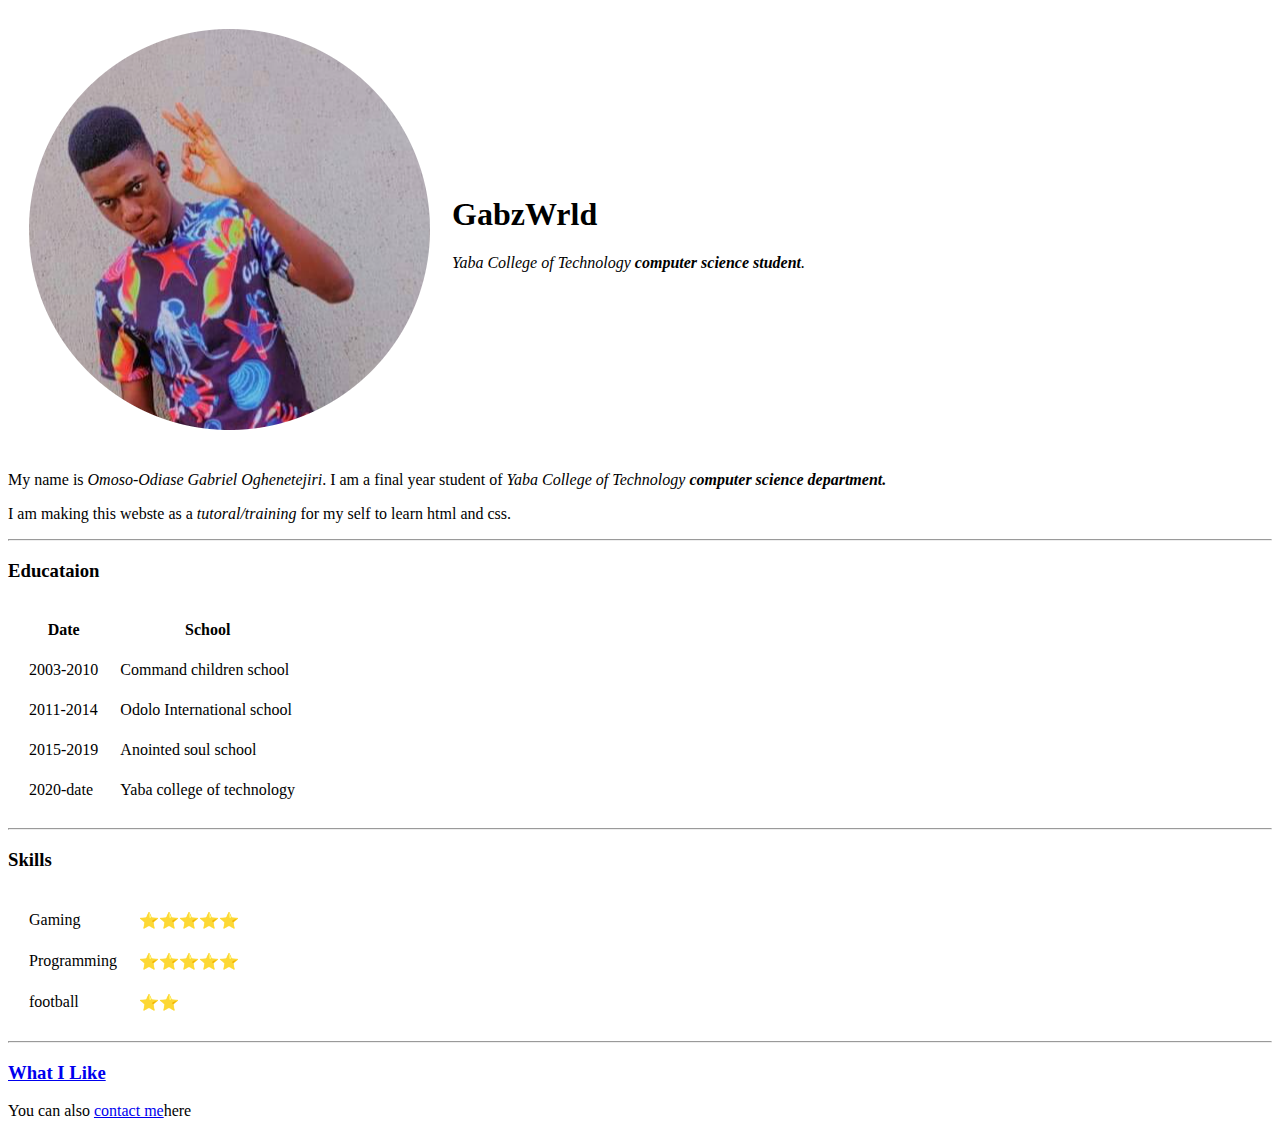
<file: tutorial.html>
<!DOCTYPE html>
<html lang="en">
<head>
    <meta charset="UTF-8">
    <meta name="author" content="GabzWrld">
    <meta http-equiv="X-UA-Compatible" content="IE=edge">
    <meta name="viewport" content="width=device-width, initial-scale=1.0">
    <title>GabzWrld training site</title>
</head>
<body>
    <table cellspacing="20">
        <tr>
            <td><img src="gabzwrld.png" alt="image of GabzWrld"></td>
            <td>
                <h1>GabzWrld</h1>
                <p><em>Yaba College of Technology <strong>computer science student</strong>.</em></p>
            </td>
        </tr>
    </table>

  <p>My name is <em>Omoso-Odiase Gabriel Oghenetejiri</em>. I am a final year student of <em>Yaba College of Technology <strong>computer science department.</strong></em></p>
  <p>I am making this webste as a <em>tutoral/training</em> for my self to learn html and css.</p>
  <hr>
  <h3>Educataion</h3>
    <table cellspacing="20">
        <thead>
            <tr>
                <th>Date</th>
                <th>School</th>
            </tr>
        </thead>
        <tbody>
            <tr>
                <td>2003-2010</td>
                <td>Command children school</td>
            </tr>
            <tr>
                <td>2011-2014</td>
                <td>Odolo International school</td>
            </tr>
            <tr>
                <td>2015-2019</td>
                <td>Anointed soul school</td>
            </tr>
            <tr>
                <td>2020-date</td>
                <td>Yaba college of technology</td>
            </tr>
        </tbody>
    </table>
    <hr>
    <h3>Skills</h3>
    <table cellspacing="20">
        <tr>
            <td>Gaming</td>
            <td>⭐⭐⭐⭐⭐</td>
        </tr>
        <tr>
            <td>Programming</td>
            <td>⭐⭐⭐⭐⭐</td>
        </tr>
        <tr>
            <td>football</td>
            <td>⭐⭐</td>
        </tr>
    </table>
    <hr>
    <h3><a href="whatILike.html">What I Like</a></h3>
    <p>You can also <a href="contactMe.html">contact me</a>here</p>
</body>
</html>
</file>
